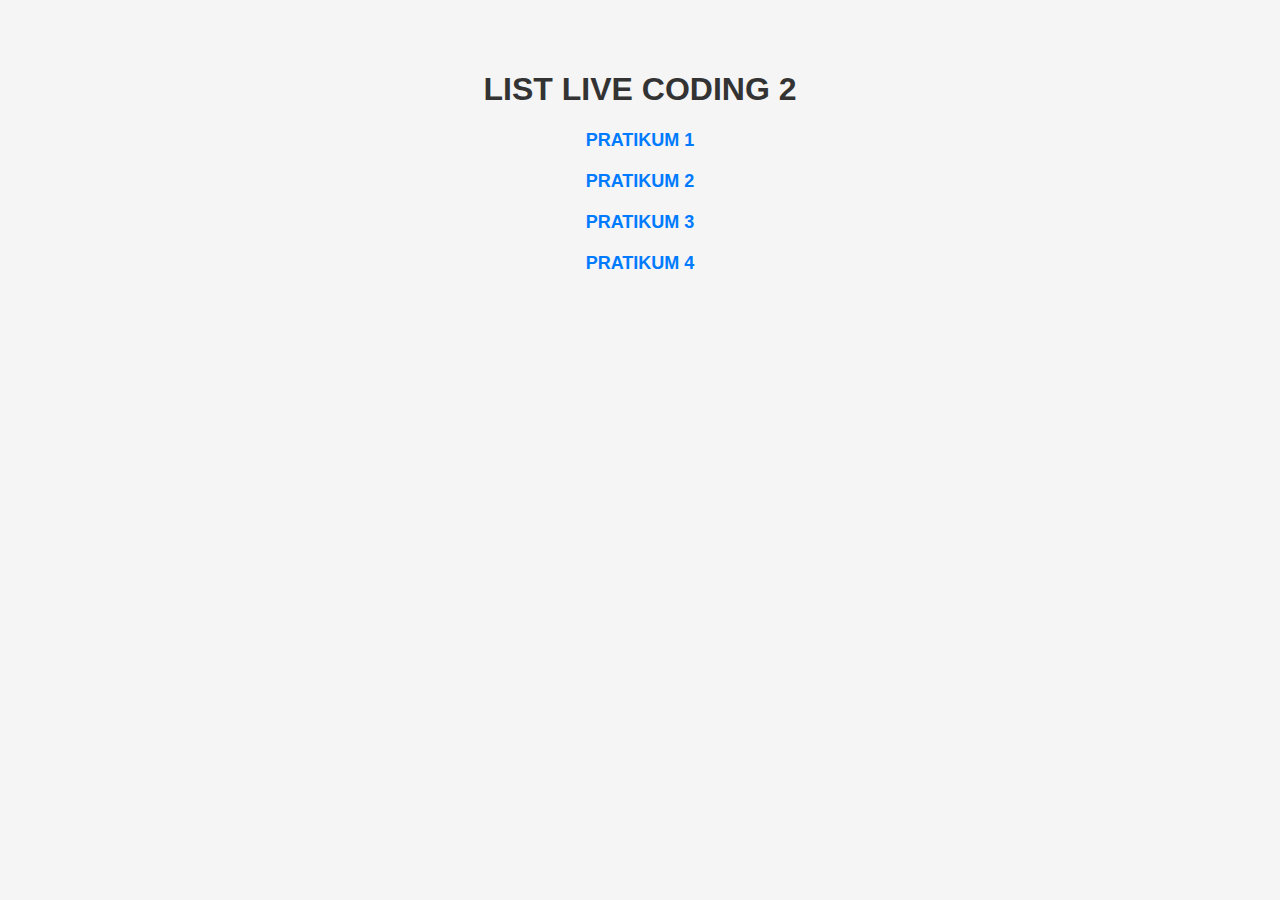
<file: index.html>
<!DOCTYPE html>
<html lang="en">
<head>
    <meta charset="UTF-8">
    <meta name="viewport" content="width=device-width, initial-scale=1.0">
    <title>List Live Coding 2</title>
    <style>
        body {
            font-family: Arial, sans-serif;
            margin: 0;
            padding: 0;
            background-color: #f5f5f5;
        }

        h1 {
            text-align: center;
            color: #333;
            padding-top: 50px;
        }

        ul {
            list-style-type: none;
            padding: 0;
            margin: 0;
            text-align: center;
        }

        li {
            margin-bottom: 20px;
        }

        a {
            text-decoration: none;
            color: #007bff;
            font-weight: bold;
            font-size: 18px;
            transition: color 0.3s ease;
        }

        a:hover {
            color: #0056b3;
        }
    </style>
</head>
<body>
    <h1>LIST LIVE CODING 2</h1>
    <ul>
        <li><a href="prak1.html">PRATIKUM 1</a></li>
        <li><a href="prak2.html">PRATIKUM 2</a></li>
        <li><a href="prak3.html">PRATIKUM 3</a></li>
        <li><a href="prak4.html">PRATIKUM 4</a></li>
    </ul>
</body>
</html>
</file>
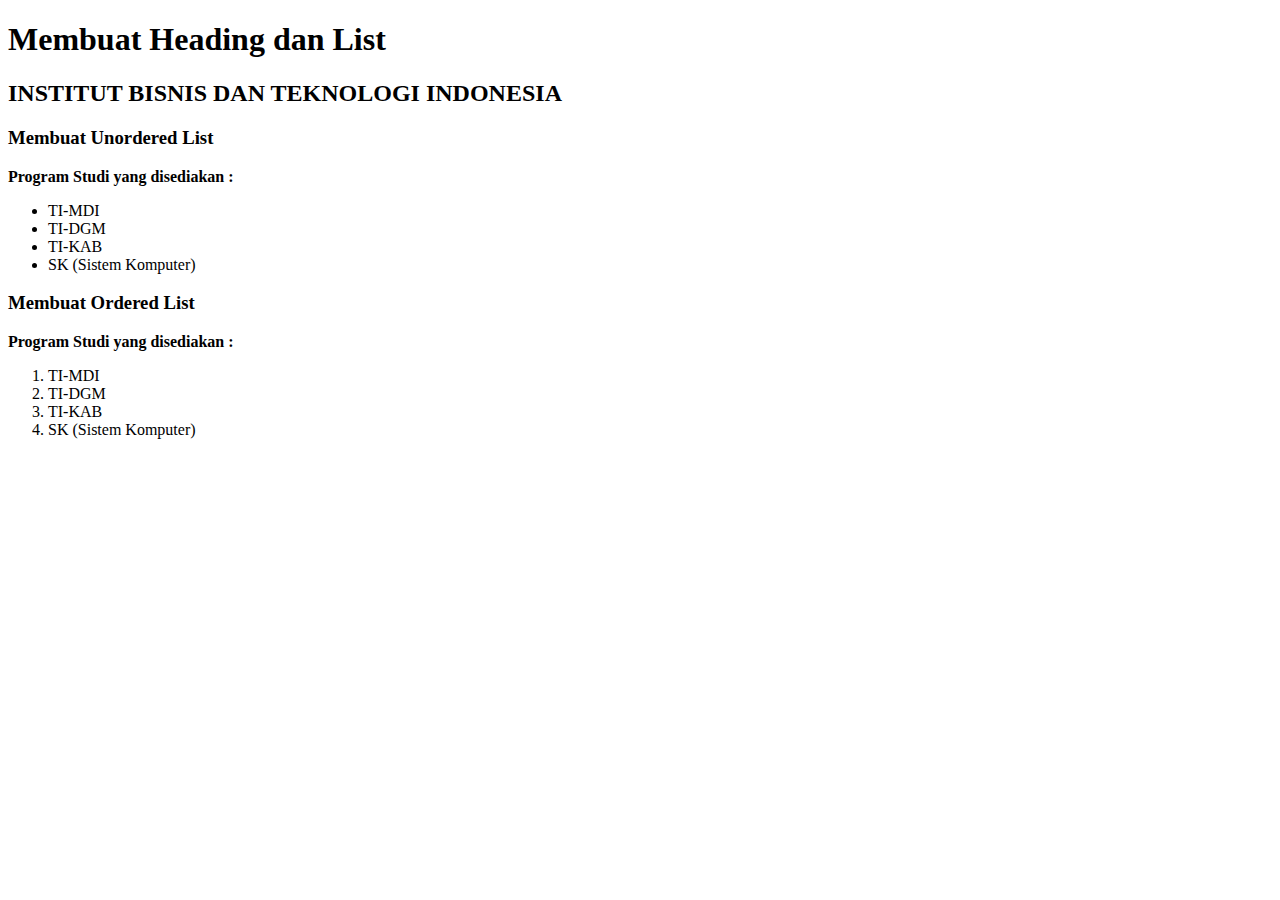
<file: prak1.html>
<!doctype html>
<html>
<head>
<title>PRATIKUM 1 HTML</title>
</head>
<body>
<h1>Membuat Heading dan List</h1>
<h2>INSTITUT BISNIS DAN TEKNOLOGI INDONESIA</h2>
<h3>Membuat Unordered List</h3>
<strong>Program Studi yang disediakan : </strong>
<ul>
<li>TI-MDI</li>
<li>TI-DGM</li>
<li>TI-KAB</li>
<li>SK (Sistem Komputer)</li>
</ul>
<h3>Membuat Ordered List</h3>
<strong>Program Studi yang disediakan : </strong>
<ol>
<li>TI-MDI</li>
<li>TI-DGM</li>
<li>TI-KAB</li>
<li>SK (Sistem Komputer)</li>
</ol>
</body>
</html
</file>
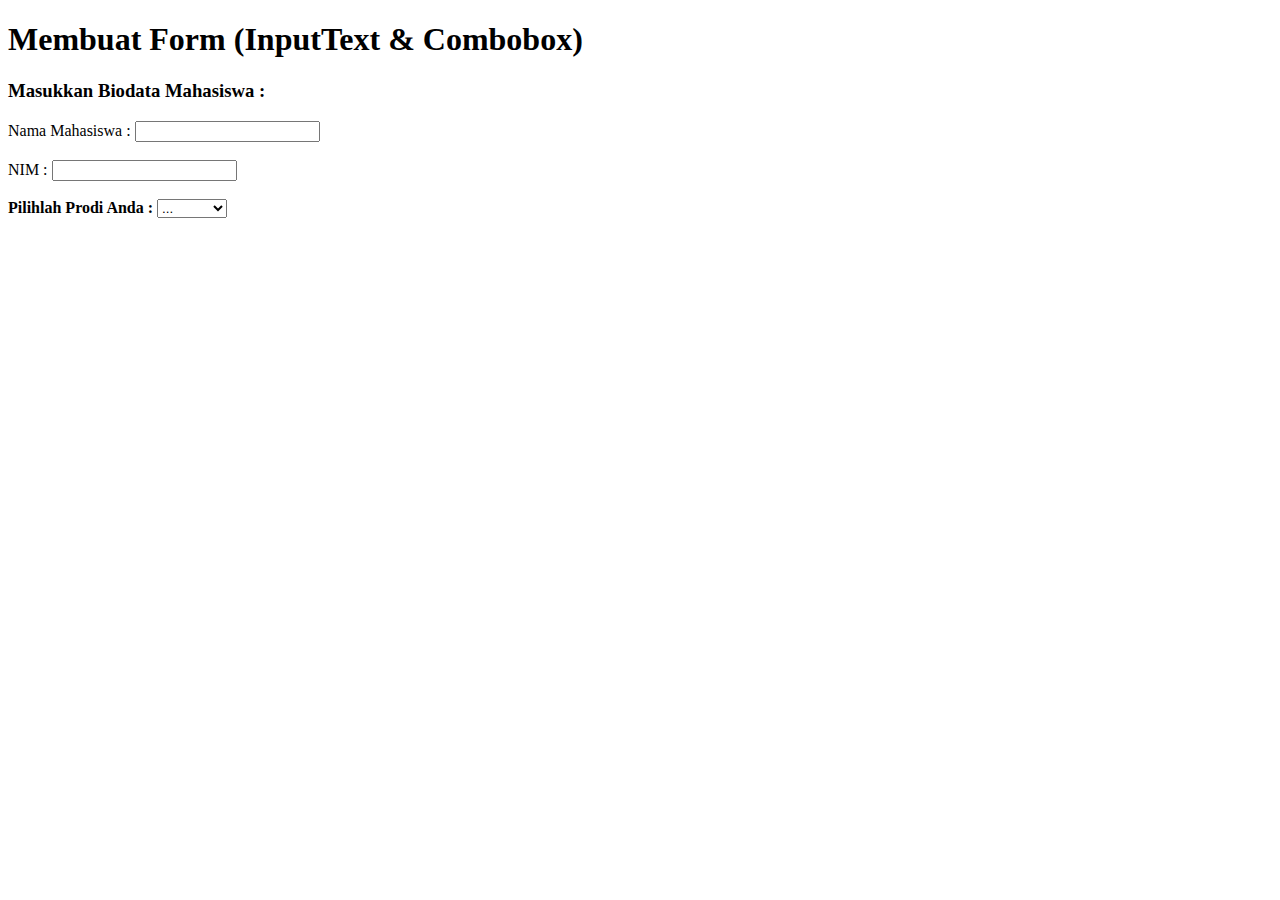
<file: prak2.html>
<!doctype html>
<html>
<head>
<title>PRATIKUM 2 HTML</title>
</head>
<body>
<h1>Membuat Form (InputText & Combobox)</h1>
<h3>Masukkan Biodata Mahasiswa : </h3>
<label nama="Nama">Nama Mahasiswa : </label>
<input type="text" name="Nama"><br>
<br>
<label nama="NIM">NIM : </label>
<input type="text" name="NIM"></br>
<br>
<strong>Pilihlah Prodi Anda :</strong>
<select> 
<option nama="Prodi" value="...">...</option>
<option nama="Prodi" value="TI-MDI">TI-MDI</option>
<option nama="Prodi" value="TI-DGM">TI-DGM</option>
<option nama="Prodi" value="TI-KAB">TI-KAB</option>
<option nama="Prodi" value="SK">SK</option>
</select>
</body>
</html>
</file>
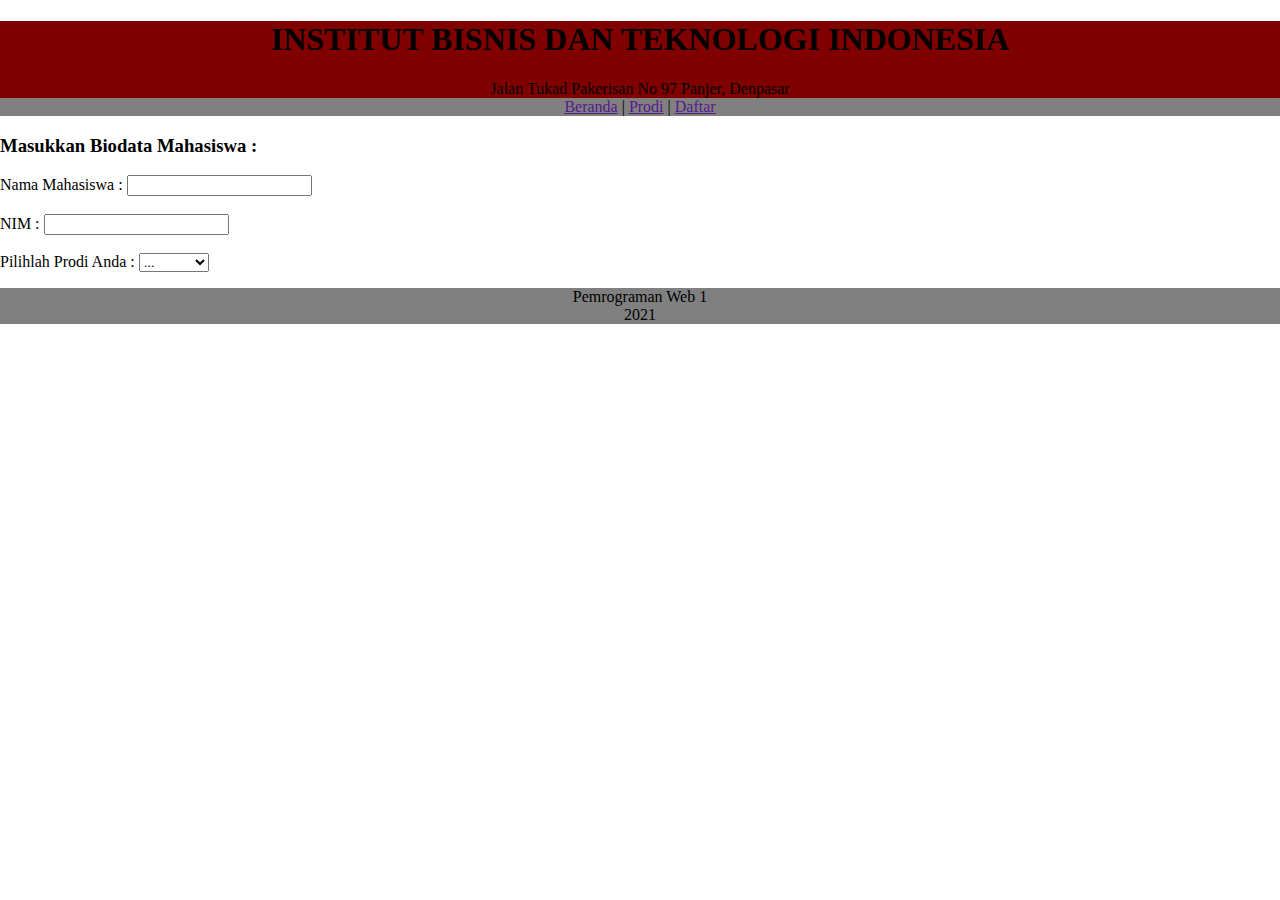
<file: prak4.html>
<!DOCTYPE html>
<html>
<head>
<title>PRATIKUM 4 : CSS</title>
<link rel="stylesheet" type="text/css" href="style.css">
</head>
<body>
<div id="box">
<div id="header" align="center">
<h1>INSTITUT BISNIS DAN TEKNOLOGI INDONESIA</h1>
Jalan Tukad Pakerisan No 97 Panjer, Denpasar
</div>
<div id="menubar" align="center">
<a href="" class="teksmenu">Beranda</a> | <a href="" 
class="teksmenu">Prodi</a> | <a href="" class="teksmenu">Daftar</a>
</div>
<div id="konten">
<p><h3>Masukkan Biodata Mahasiswa : </h3>
<label nama="Nama">Nama Mahasiswa : </label>
<input type="text" name="Nama"><br>
<br>
<label nama="NIM">NIM : </label>
<input type="text" name="NIM"></br>
<br>
<label>Pilihlah Prodi Anda :</label>
<select> 
<option nama="Prodi" value="...">...</option>
<option nama="Prodi" value="TI-MDI">TI-MDI</option>
<option nama="Prodi" value="TI-DGM">TI-DGM</option>
<option nama="Prodi" value="TI-KAB">TI-KAB</option>
<option nama="Prodi" value="SK">SK</option>
</select></p>
</div>
<div id="footer" align="center">
Pemrograman Web 1 <br> 2021
</div>
</div>
</body>
</html>
</file>
<file: style.css>
html, body{
    margin: 0;
    padding: 0;
}

p {
    text-align: justify;
}

#header {
    background-color: maroon;
}

#menubar {
    background-color: gray;
}

#footer {
    background-color: gray;
}
</file>
